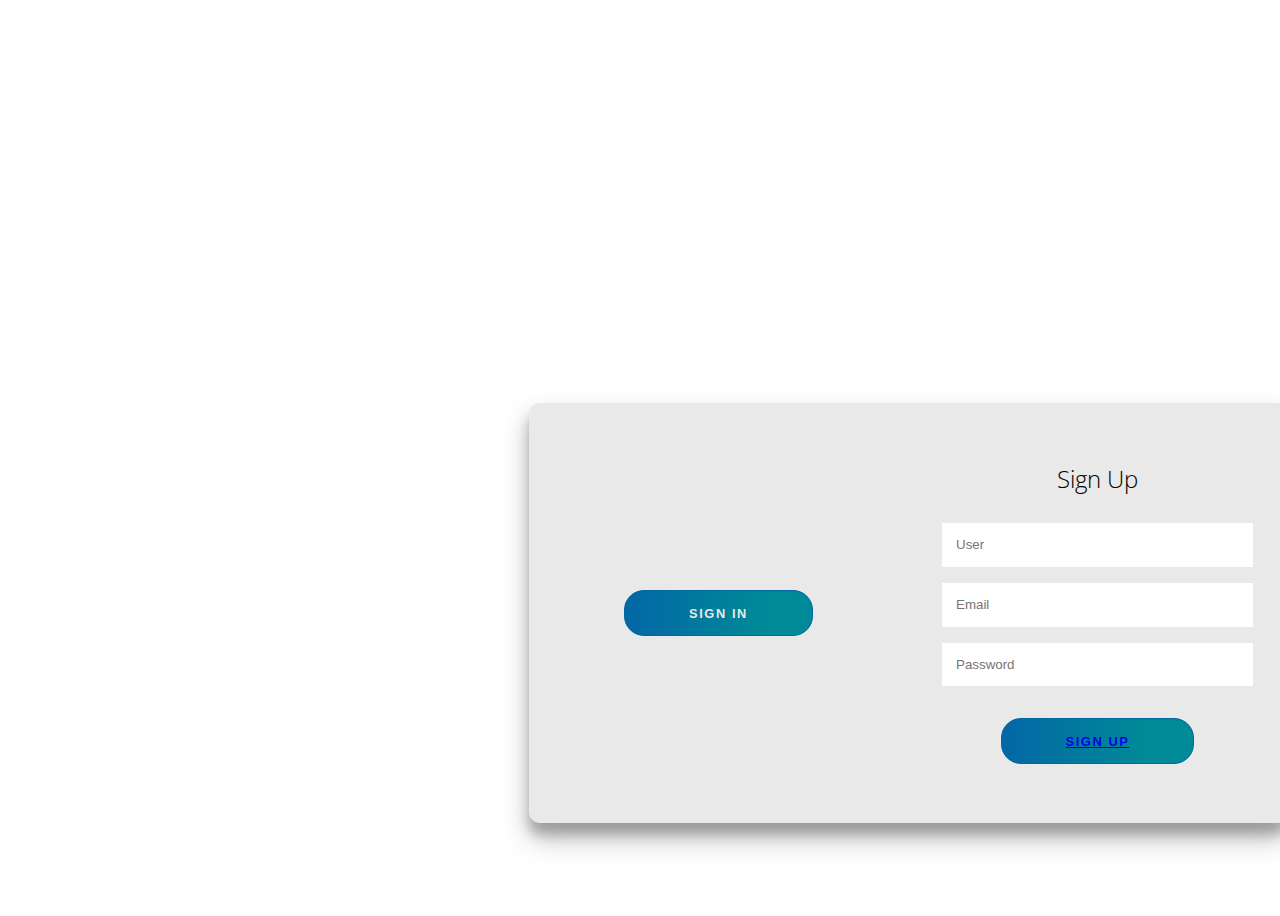
<file: index.html>
<!DOCTYPE html>
<html lang="en">
<head>
  <meta charset="UTF-8">
  <meta http-equiv="X-UA-Compatible" content="IE=edge">
  <meta name="viewport" content="width=device-width, initial-scale=1.0">
   <link href='https://fonts.googleapis.com/css?family=Open+Sans:400,300,700' rel='stylesheet' type='text/css'>
   <link rel="stylesheet" href="inscri.css">

<title>Bibliothèque</title>
</head>
<body>
 
  <div class="bienvenu">
      <section class="news-message">
        <p aria-setsize="100px">&nbsp; &nbsp; &nbsp; &nbsp; &nbsp; &nbsp; &nbsp; &nbsp; &nbsp; &nbsp; &nbsp; &nbsp; &nbsp; &nbsp; &nbsp; &nbsp; &nbsp; &nbsp; &nbsp; &nbsp; &nbsp; &nbsp; &nbsp; &nbsp; &nbsp; &nbsp; &nbsp; &nbsp; &nbsp; &nbsp; &nbsp; &nbsp; &nbsp; &nbsp; &nbsp; <h1>  BIENVENUE DANS NOTRE BIBLIOTHÈQUE</h1></p>
        </section>
    </div>
  <div class="container right-panel-active">
    <!-- Sign Up -->
    <div class="container__form container--signup">
      <form action="#" class="form" id="form1">
        <h2 class="form__title">Sign Up</h2>
        <input type="text" placeholder="User" class="input" />
        <input type="email" placeholder="Email" class="input" />
        <input type="password" placeholder="Password" class="input" />
        <button class="btn"><a href="biblio.html">Sign Up</a></button>
      </form>
    </div>
  
    <!-- Sign In -->
    <div class="container__form container--signin">
      <form action="#" class="form" id="form2">
        <h2 class="form__title">Sign In</h2>
        <input type="email" placeholder="Email" class="input" />
        <input type="password" placeholder="Password" class="input" />
        <a href="#" class="link">Forgot your password?</a>
        <a href="biblio.html"><button class="btn"><a href="biblio.html">Sign In</a></button>
      </form>
    </div>
  
    <!-- Overlay -->
    <div class="container__overlay">
      <div class="overlay">
        <div class="overlay__panel overlay--left">
          <button class="btn" id="signIn">Sign In</button>
        </div>
        <div class="overlay__panel overlay--right">
          <button class="btn" id="signUp">Sign Up</button>
        </div>
      </div>
    </div>
  </div>
<script src="inscri.js"></script>

</body>
</html>
</file>
<file: inscri.css>
:root {
	/* COLORS */
	--white: #e9e9e9;
	--gray: #333;
	--blue: #0367a6;
	--lightblue: #008997;

	/* RADII */
	--button-radius: 0.7rem;

	/* SIZES */
	--max-width: 758px;
	--max-height: 420px;

	font-size: 16px;
	font-family: -apple-system, BlinkMacSystemFont, "Segoe UI", Roboto, Oxygen,
		Ubuntu, Cantarell, "Open Sans", "Helvetica Neue", sans-serif;
}

body {
	align-items: center;
	background-color: var(--white);
	background: url("https://res.cloudinary.com/dci1eujqw/image/upload/v1616769558/Codepen/waldemar-brandt-aThdSdgx0YM-unsplash_cnq4sb.jpg");
	background-attachment: fixed;
	background-position: center;
	background-repeat: no-repeat;
	background-size: cover;
	display: grid;
	height: 100vh;
	place-items: center;
}
.bienvenu{
    display:flex;
    flex-wrap: nowrap;
    white-space: nowrap;
    width: 200vh;
    margin: 20px auto;
    overflow: hidden;
    color: rgb(255, 253, 253);


}
  .news-message{
    display : flex;
    flex-shrink: 0;
    height: 100px;
    align-items:center;
    animation: slide-left 25s linear infinite;
    font-family: "Microsoft Himalaya", Times, serif;
    background:none;
    font-size: 40px;
    letter-spacing: 10px;
}

    p{
      font-size: 2.5em;
      font-weight: 100;
      padding-left: 1.5em;
    }
    @keyframes slide-left {
    from {
      -webkit-transform: translateX(0%);
              transform: translateX(0%);
    }
    to {
      -webkit-transform: translateX(-300%);
              transform: translateX(-300%);
    }
  }
  
.form__title {
	font-weight: 300;
	margin: 0;
	margin-bottom: 1.25rem;
}

.link {
	color: var(--gray);
	font-size: 0.9rem;
	margin: 1.5rem 0;
	text-decoration: none;
}

.container {
	background-color: var(--white);
	border-radius: var(--button-radius);
	box-shadow: 0 0.9rem 1.7rem rgba(0, 0, 0, 0.25),
		0 0.7rem 0.7rem rgba(0, 0, 0, 0.22);
	height: var(--max-height);
	max-width: var(--max-width);
	overflow: hidden;
	position: relative;
	width: 100%;
}

.container__form {
	height: 100%;
	position: absolute;
	top: 0;
	transition: all 0.6s ease-in-out;
}

.container--signin {
	left: 0;
	width: 50%;
	z-index: 2;
}

.container.right-panel-active .container--signin {
	transform: translateX(100%);
}

.container--signup {
	left: 0;
	opacity: 0;
	width: 50%;
	z-index: 1;
}

.container.right-panel-active .container--signup {
	animation: show 0.6s;
	opacity: 1;
	transform: translateX(100%);
	z-index: 5;
}

.container__overlay {
	height: 100%;
	left: 50%;
	overflow: hidden;
	position: absolute;
	top: 0;
	transition: transform 0.6s ease-in-out;
	width: 50%;
	z-index: 100;
}

.container.right-panel-active .container__overlay {
	transform: translateX(-100%);
}

.overlay {
	background-color: var(--lightblue);
	background: url("https://res.cloudinary.com/dci1eujqw/image/upload/v1616769558/Codepen/waldemar-brandt-aThdSdgx0YM-unsplash_cnq4sb.jpg");
	background-attachment: fixed;
	background-position: center;
	background-repeat: no-repeat;
	background-size: cover;
	height: 100%;
	left: -100%;
	position: relative;
	transform: translateX(0);
	transition: transform 0.6s ease-in-out;
	width: 200%;
}

.container.right-panel-active .overlay {
	transform: translateX(50%);
}

.overlay__panel {
	align-items: center;
	display: flex;
	flex-direction: column;
	height: 100%;
	justify-content: center;
	position: absolute;
	text-align: center;
	top: 0;
	transform: translateX(0);
	transition: transform 0.6s ease-in-out;
	width: 50%;
}

.overlay--left {
	transform: translateX(-20%);
}

.container.right-panel-active .overlay--left {
	transform: translateX(0);
}

.overlay--right {
	right: 0;
	transform: translateX(0);
}

.container.right-panel-active .overlay--right {
	transform: translateX(20%);
}

.btn {
	background-color: var(--blue);
	background-image: linear-gradient(90deg, var(--blue) 0%, var(--lightblue) 74%);
	border-radius: 20px;
	border: 1px solid var(--blue);
	color: var(--white);
	cursor: pointer;
	font-size: 0.8rem;
	font-weight: bold;
	letter-spacing: 0.1rem;
	padding: 0.9rem 4rem;
	text-transform: uppercase;
	transition: transform 80ms ease-in;
}

.form > .btn {
	margin-top: 1.5rem;
}

.btn:active {
	transform: scale(0.95);
}

.btn:focus {
	outline: none;
}

.form {
	background-color: var(--white);
	display: flex;
	align-items: center;
	justify-content: center;
	flex-direction: column;
	padding: 0 3rem;
	height: 100%;
	text-align: center;
}

.input {
	background-color: #fff;
	border: none;
	padding: 0.9rem 0.9rem;
	margin: 0.5rem 0;
	width: 100%;
}

@keyframes show {
	0%,
	49.99% {
		opacity: 0;
		z-index: 1;
	}

	50%,
	100% {
		opacity: 1;
		z-index: 5;
	}
}
</file>
